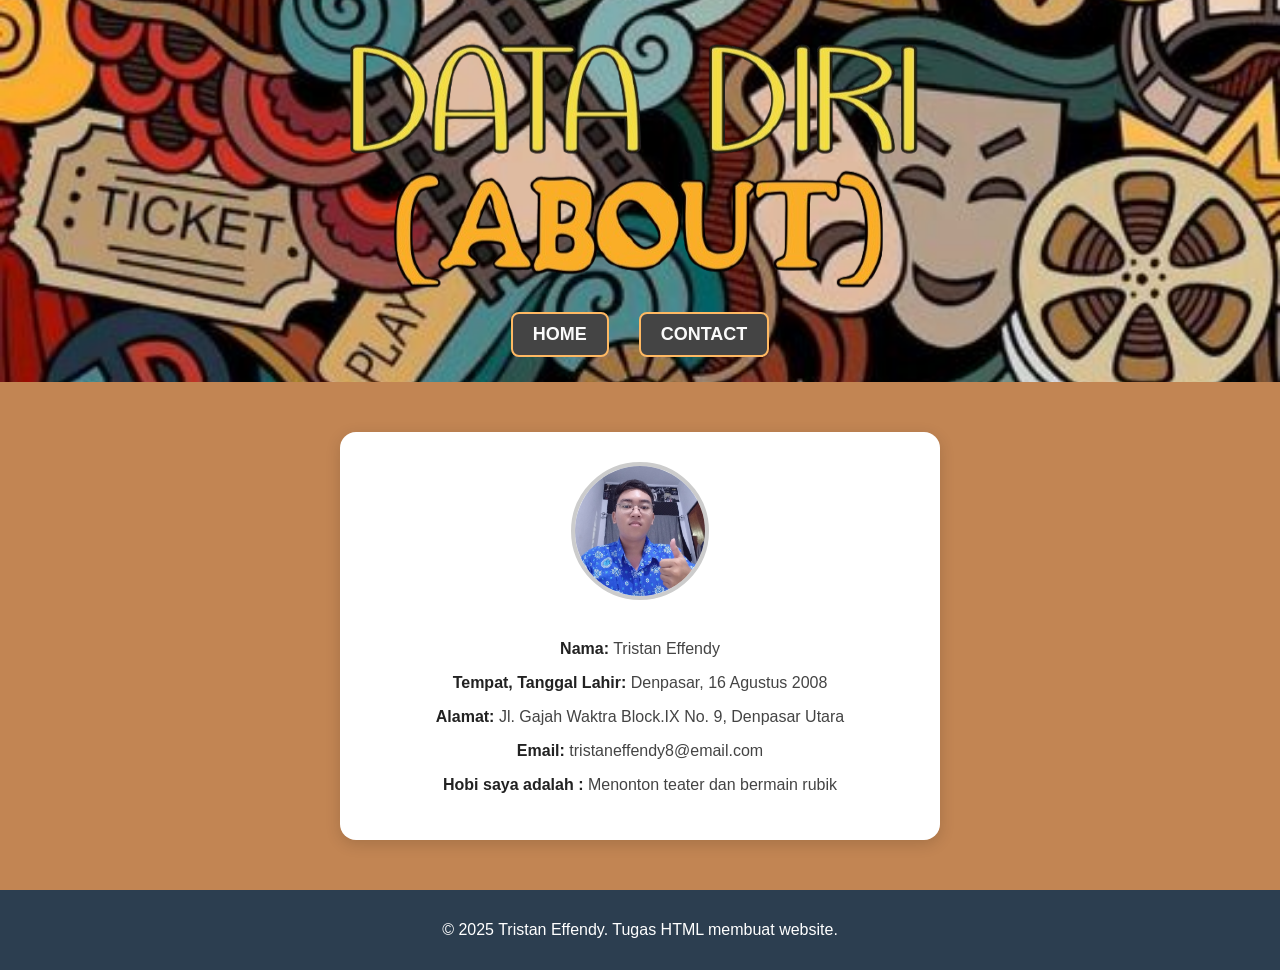
<file: about.html>
<!DOCTYPE html>
<html lang="id">
<head>
  <meta charset="UTF-8" />
  <meta name="viewport" content="width=device-width, initial-scale=1.0" />
  <title>About</title>
  <link rel="stylesheet" href="style.css" />
  <link rel="icon" href="Images/Logo.png" />
</head>
  <header>
    <img src="Images/ABOUT1.PNG" height="150" alt="Library Skena" />
    <nav class="navbar">
      <a href="home.html" class="nav-button">HOME</a>
      <a href="contact.html" class="nav-button">CONTACT</a>
    </nav>
  </header>

    <section class="profile">
      <div class="profile-card">
         <div class="main-profile"></div>
        <img src="Images/Tristan.jpeg" alt="Foto Profil" class="profile-img" />
        <p><strong>Nama:</strong> Tristan Effendy</p>
        <p><strong>Tempat, Tanggal Lahir:</strong> Denpasar, 16 Agustus 2008</p>
        <p><strong>Alamat:</strong> Jl. Gajah Waktra Block.IX No. 9, Denpasar Utara</p>
        <p><strong>Email:</strong> tristaneffendy8@email.com</p>
        <p><strong>Hobi saya adalah :</strong> Menonton teater dan bermain rubik</p>
      </div>
    </section>
  </main>
 <footer>
    <p>&copy; 2025 Tristan Effendy. Tugas HTML membuat website.</p>
  </footer>
</body>
</html>
</file>
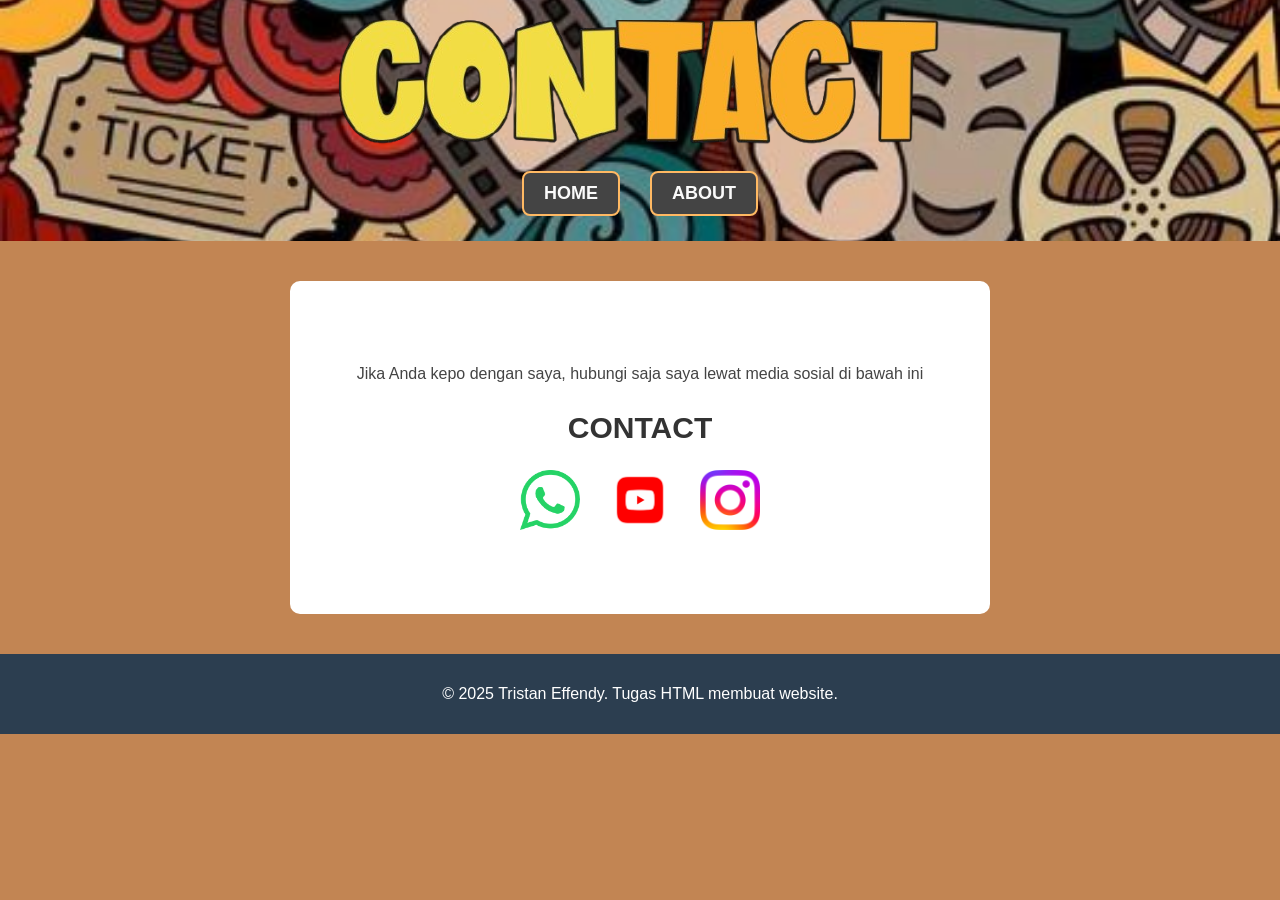
<file: contact.html>
<!DOCTYPE html>
<html lang="id">
<head>
  <meta charset="UTF-8" />
  <meta name="viewport" content="width=device-width, initial-scale=1.0" />
  <title>Contact</title>
  <link rel="stylesheet" href="style.css" />
  <link rel="icon" href="Images/Logo.png" />
</head>
<body>
  <header>
    <img src="Images/CONTACT1.PNG" height="100" alt="Logo Library Skena - Halaman Kontak" />
    <nav class="navbar">
      <a href="home.html" class="nav-button">HOME</a>
      <a href="about.html" class="nav-button">ABOUT</a>
    </nav>
  </header>

  <main>
    <section class="profile">
      <p>Jika Anda kepo dengan saya, hubungi saja saya lewat media sosial di bawah ini</p>
      <h2>CONTACT</h2>
      <div class="icon-links">
        <a href="https://wa.me/6282146596583/?text=Selamat datang di whatsapp saya" target="_blank">
          <img src="Images/whatsapp-logo-1.png" alt="WhatsApp" class="icon" />
        </a>
        <a href="https://youtube.com/@tristd?si=KSp30ilnE6vSPrJT" target="_blank">
          <img src="Images/youtube-logo.webp" alt="YouTube" class="icon" />
        </a>
        <a href="https://www.instagram.com/tristaneffendy8342/" target="_blank">
          <img src="Images/new-Instagram-logo.png" alt="Instagram" class="icon" />
        </a>
      </div>
    </section>
  </main>
   <footer>
    <p>&copy; 2025 Tristan Effendy. Tugas HTML membuat website.</p>
  </footer>
</body>
</html>
</file>
<file: style.css>
/* Background */
body {
  background-color: #ae5d1abf;
  font-family: 'Segoe UI', Tahoma, Geneva, Verdana, sans-serif;
  margin: 0;
  padding: 0;
  overflow-x: hidden; /* Mencegah screen bisa digeser ke kanan-kiri di HP */
}

/* Pengaman Global untuk Gambar agar tidak jebol di HP */
img {
  max-width: 100%;
  height: auto;
}

/* Header */
header {
  text-align: center;
  background-image: url(Images/Walpper_abstrak.jpg);
  background-size: cover;
  background-position: center;
  padding: 20px;
}

/* Navbar */
.navbar {
  margin-top: 15px;
  display: flex;
  justify-content: center;
  flex-wrap: wrap; /* Tombol otomatis turun ke bawah jika layar HP terlalu sempit */
  gap: 10px;
}

.navbar a {
  display: inline-block;
  margin: 5px 10px;
  color: #fafafa;
  text-decoration: none;
  font-weight: bold;
  font-size: 18px;
}

/* Tombol kotak di navbar */
.nav-button {
  padding: 10px 20px;
  border: 2px solid rgb(255, 185, 99);
  border-radius: 8px;
  background-color: #444;
  transition: all 0.3s ease;
}

.nav-button:hover {
  background-color: rgb(255, 185, 99);
  color: white;
  transform: translateY(-2px);
}

/* Main Content */
main {
  max-width: 700px;
  width: 90%; /* Menggunakan persentase agar mengecil pas di layar HP */
  margin: 40px auto;
  padding: 30px;
  background-color: white;
  text-align: center;
  border-radius: 10px;
  box-sizing: border-box;
}

main h1 {
  font-size: 28px;
  margin-bottom: 20px;
  color: #333;
}

main p {
  font-size: 16px;
  line-height: 1.6;
  color: #444;
}

/* Link ke Petani Code */
.external-link {
  display: inline-block;
  margin-top: 15px;
  color: #007acc;
  text-decoration: none;
  font-weight: bold;
}

.external-link:hover {
  color: #005f99;
  text-decoration: underline;
}

/* Data Diri - Profil */
.profile {
  text-align: center;
  margin: 50px auto;
  padding: 0 20px; /* Jarak aman kanan kiri di layar HP */
}

.profile h2 {
  font-size: 30px;
  margin-bottom: 25px;
  color: #333;
}

.profile-card {
  max-width: 600px;
  width: 100%;
  margin: 0 auto;
  padding: 30px;
  background-color: #ffffff;
  box-shadow: 0 4px 15px rgba(0, 0, 0, 0.15);
  border-radius: 16px;
  text-align: center;
  font-size: 16px;
  color: #444;
  box-sizing: border-box;
}

.profile-card p {
  word-wrap: break-word; /* Mencegah teks alamat/email panjang memotong layout HP */
}

.profile-img {
  width: 130px;
  height: 130px;
  border-radius: 50%;
  object-fit: cover;
  margin-bottom: 20px;
  border: 4px solid #ccc;
}

.profile-card strong {
  color: #222;
  font-weight: 600;
}

/*Contact*/
.icon-links {
  display: flex;
  justify-content: center;
  flex-wrap: wrap; /* Supaya ikon sosmed turun rapi di layar HP super kecil */
  gap: 30px;
}

.icon-links a {
  transition: transform 0.2s ease;
}

.icon-links a:hover {
  transform: scale(1.1);
}

.icon {
  width: 60px;
  height: 60px;
  cursor: pointer;
}

footer {
  background-color: #2c3e50;
  color: white;
  text-align: center;
  padding: 15px 10px;
  margin-top: 40px;
}

/* Penyesuaian khusus HP */
@media screen and (max-width: 600px) {
  main h1 { font-size: 22px; }
  main { padding: 20px; margin: 20px auto; }
  .profile h2 { margin-bottom: 30px; font-size: 24px; }
  .profile-card { padding: 20px; }
}
</file>
